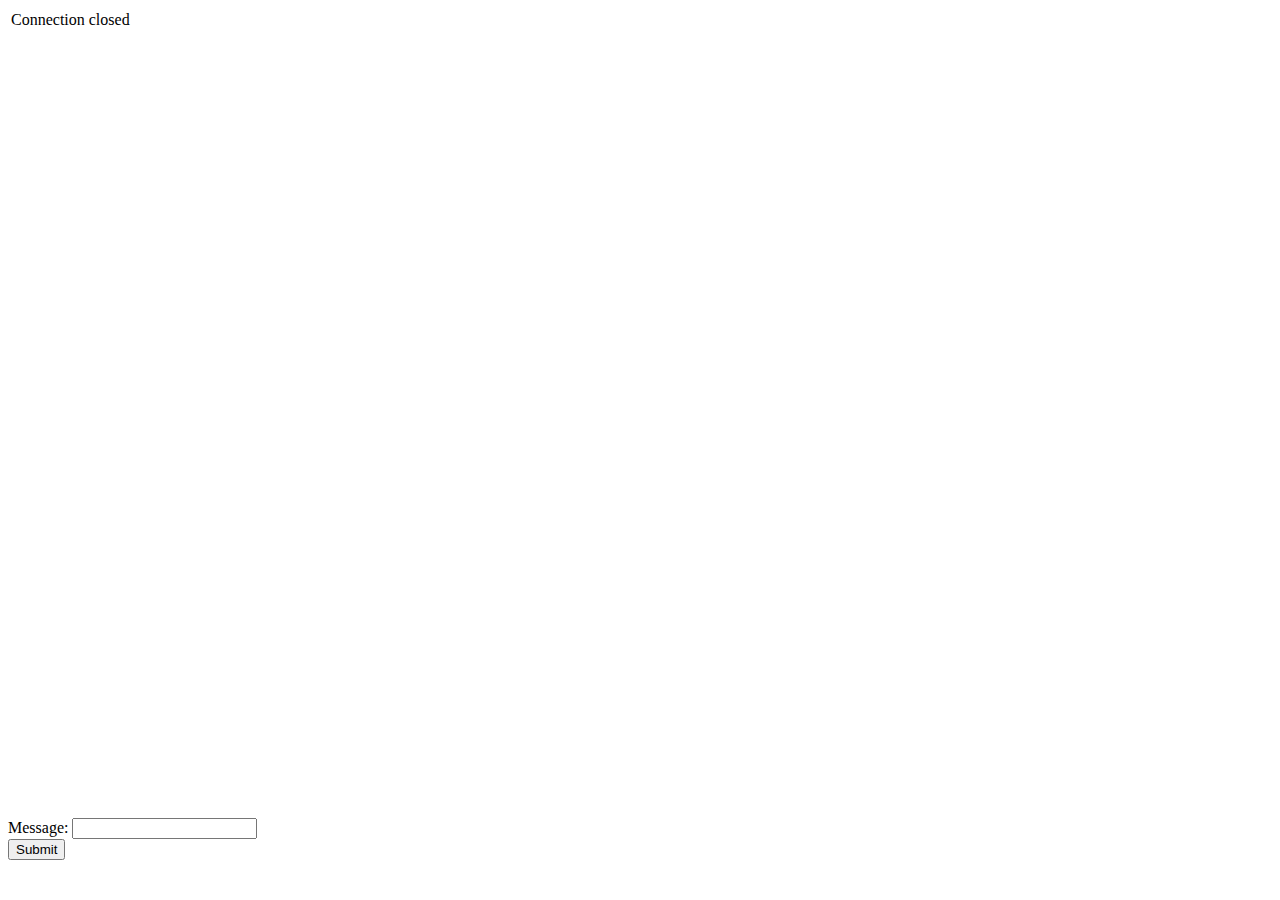
<file: html/index.html>
<!DOCTYPE html>
<html>
  <head>
    <meta charset="UTF-8">
    <meta name="viewport" content="width=device-width, initial-scale=1, shrink-to-fit=no">
    <title>Online Chat</title>
    <link rel="stylesheet" href="index.css" />
  </head>
  <body>
    <div id="messagediv">
      <table id="table"></table>
    </div>
    <div>Message: <input id="msg" type="text"><br></div>
    <button id="submitbtn" onclick="sendMessage(document.getElementById('msg').value)">Submit</button>
    
    
  </body>
  <script src="index.js"></script>
</html>
</file>
<file: html/index.css>
#messagediv {
    max-height:90vh;
    min-height:90vh;
    overflow: auto;
}

td {
    max-height: 100%;
    overflow: hidden;

}

.message {
    max-width: 80vw;
}

.timestamp {
    min-width: 10vw;
    word-wrap: none;
}
.channelname {
    min-width: 5vw;
}
.username {
    min-width: 5vh
}
</file>
